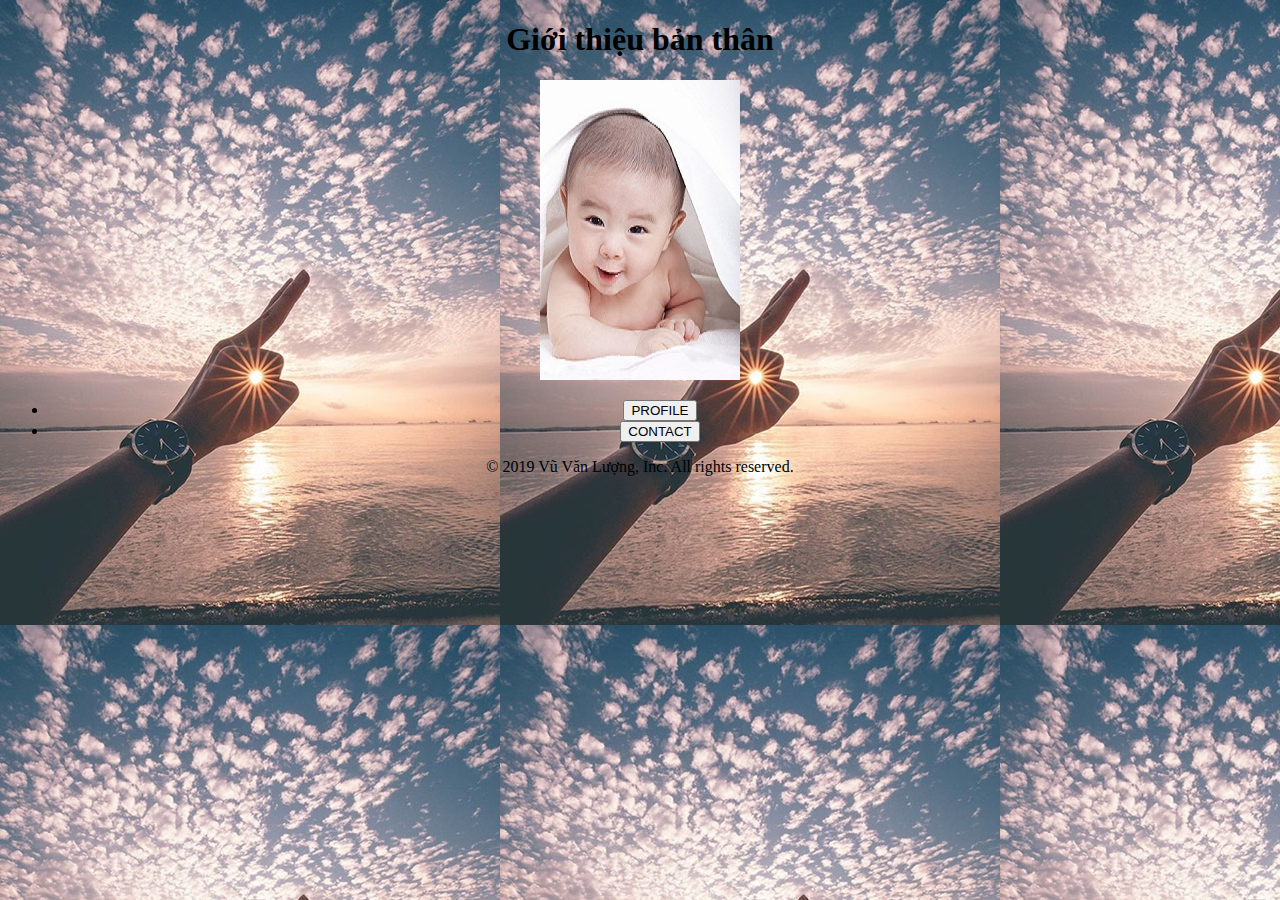
<file: html_css/index.html>
<!DOCTYPE html>
<html lang="en">
<head>
    <meta charset="UTF-8">
    <meta name="viewport" content="width=device-width, initial-scale=1.0">
    <meta http-equiv="X-UA-Compatible" content="ie=edge">
    <title>Vũ Văn Lượng</title>
</head>

<body align="center" background="ảnh nền/nền.jpg">
<h1>Giới thiệu bản thân</h1>
    </p>
    <div class="header">
        <h3> </h3>
</div>
<div class="content">
    <center>	
            <img src="anh/ảnh.jpg" id="Lượng">
            <div class="option">
                <ul>
                    <li>
                        <a href="page/profile.html">
                            <button>PROFILE</button>
                        </a>
                    </li>
        
                    <li>
                        <a href="page/contact.html"><button>CONTACT</button></a>
                    </li>
                </ul>
            </div>
    </center>
</div>
<div class="footer">© 2019 Vũ Văn Lượng, Inc. All rights reserved.</div>
    
</body>
</html>
</file>
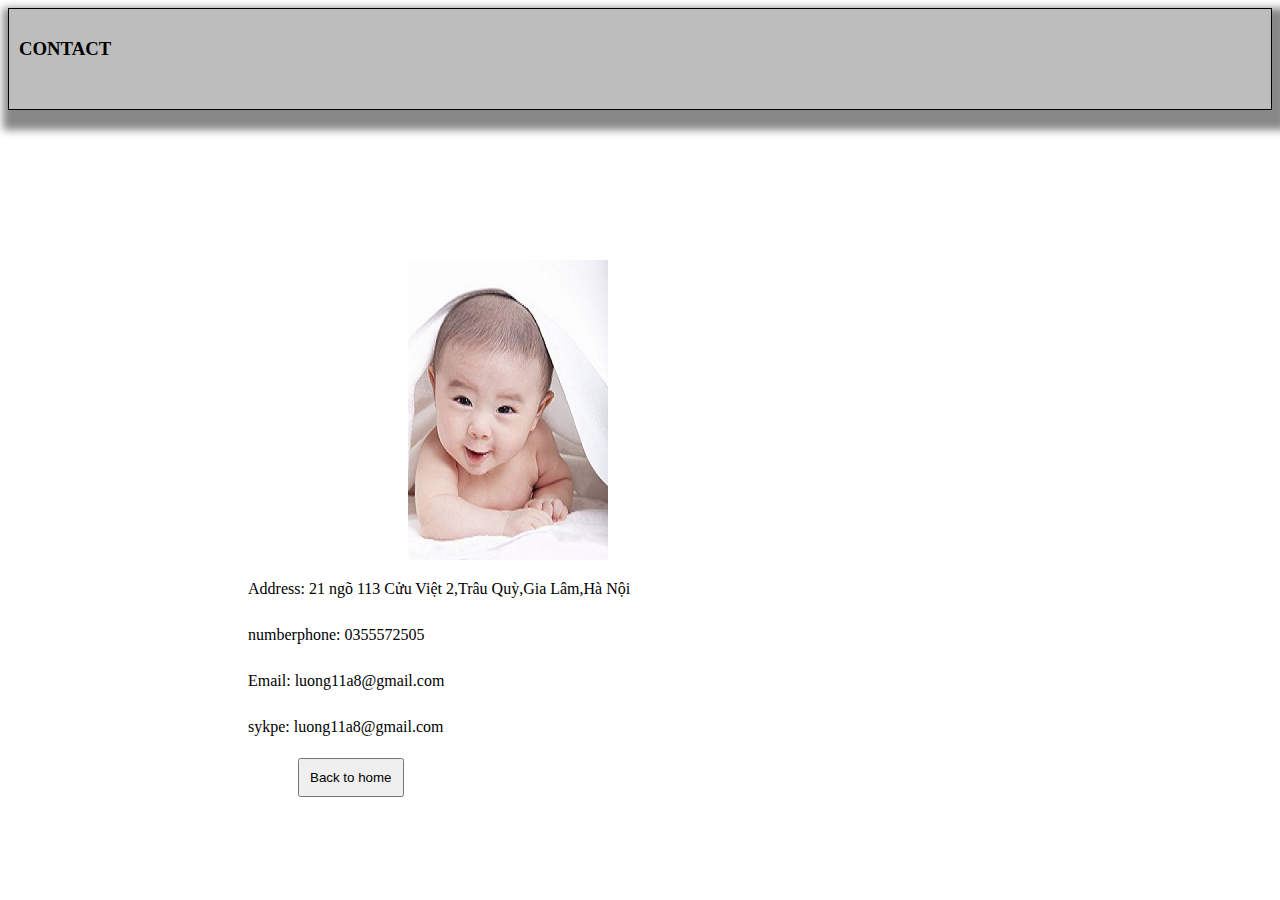
<file: html_css/page/contact.html>
<!DOCTYPE html>
<html>
<head>
	<title>contact</title>
</head>
<link rel="stylesheet" type="text/css" href="../css/specialize.css">
<body>
	<div class="header">
				<h3>CONTACT </h3>
		</div>
		<div class="content">
			<center>	
					<img src="../anh/ảnh.jpg" id="lượng">
					<div class="option">
						<ul>
							<li>
								<p>Address: 21 ngõ 113 Cửu Việt 2,Trâu Quỳ,Gia Lâm,Hà Nội</p>
							</li>
							<li>
								<p>numberphone: 0355572505</p>
							</li>
							<li><p>Email: luong11a8@gmail.com</p></li>
							<li><p>sykpe: luong11a8@gmail.com</p></li>
							
							<li>
								<a href="index.html"><button>Back to home</button></a>
							</li>
						</ul>
					</div>
			</center>
		</div>
		
</body>
</html>
</file>
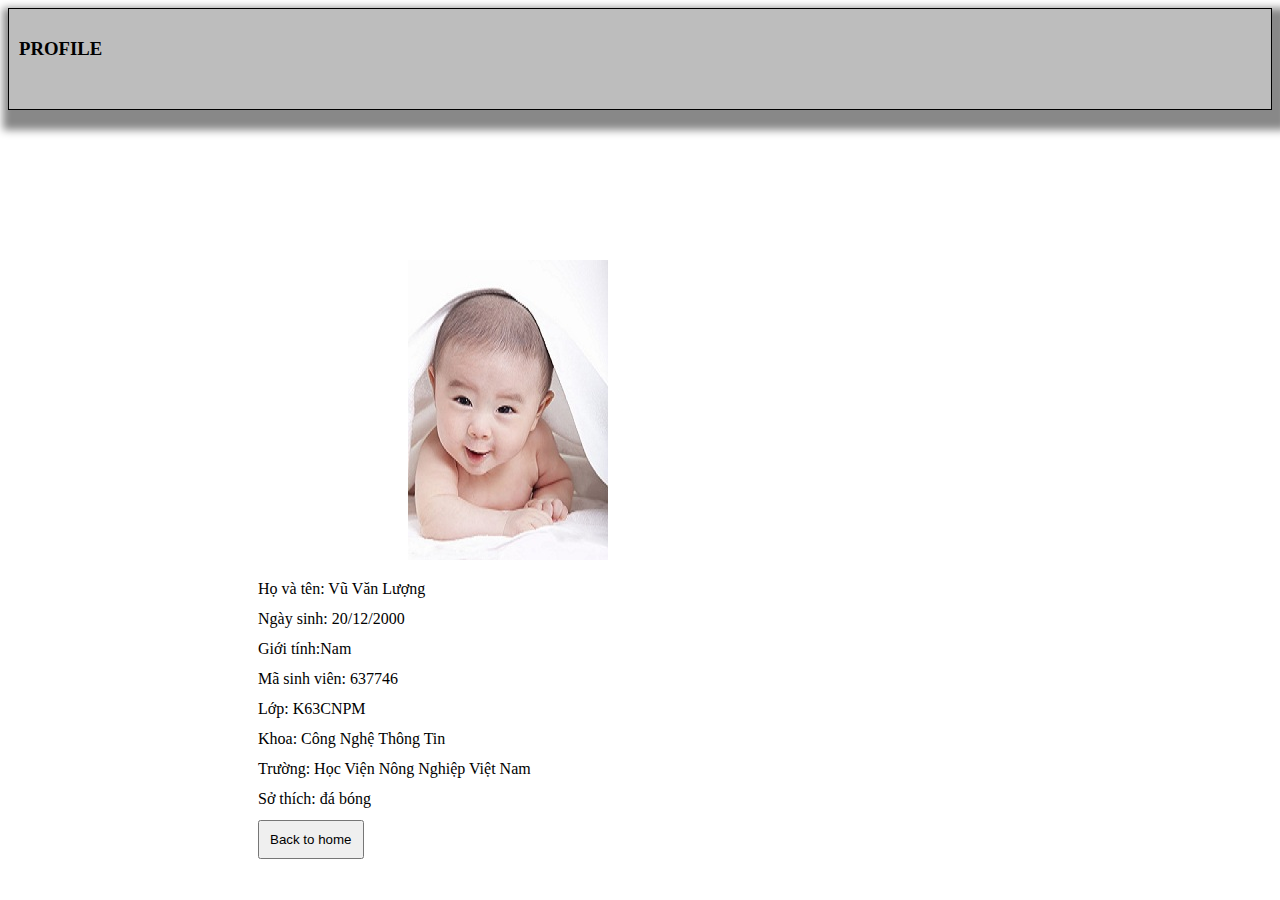
<file: html_css/page/profile.html>
<!DOCTYPE html>
<html>
<head>
	<title>profile</title>
</head>
<link rel="stylesheet" type="text/css" href="../css/profile.css">
<body>
	<div class="header">
				<h3>PROFILE </h3>
		</div>
		<div class="content">
			<center>	
					<img src="../anh/ảnh.jpg" id="Lượng">
					<div class="option">
						<ul>
							<li>
								Họ và tên: Vũ Văn Lượng
							</li>
							<li>
								Ngày sinh: 20/12/2000
							</li>
							<li>
								Giới tính:Nam
							</li>
							<li>
								Mã sinh viên: 637746
							</li>
							<li>
								Lớp: K63CNPM
							</li>
							<li>
								Khoa: Công Nghệ Thông Tin
							</li>
							<li>
								Trường: Học Viện Nông Nghiệp Việt Nam
							</li>
							<li>
								Sở thích: đá bóng
							</li>
							<li>
								<a href="LuongDZ.html"><button>Back to home</button></a>
							</li>
						</ul>
					</div>
			</center>
		</div>
		
</body>
</html>
</file>
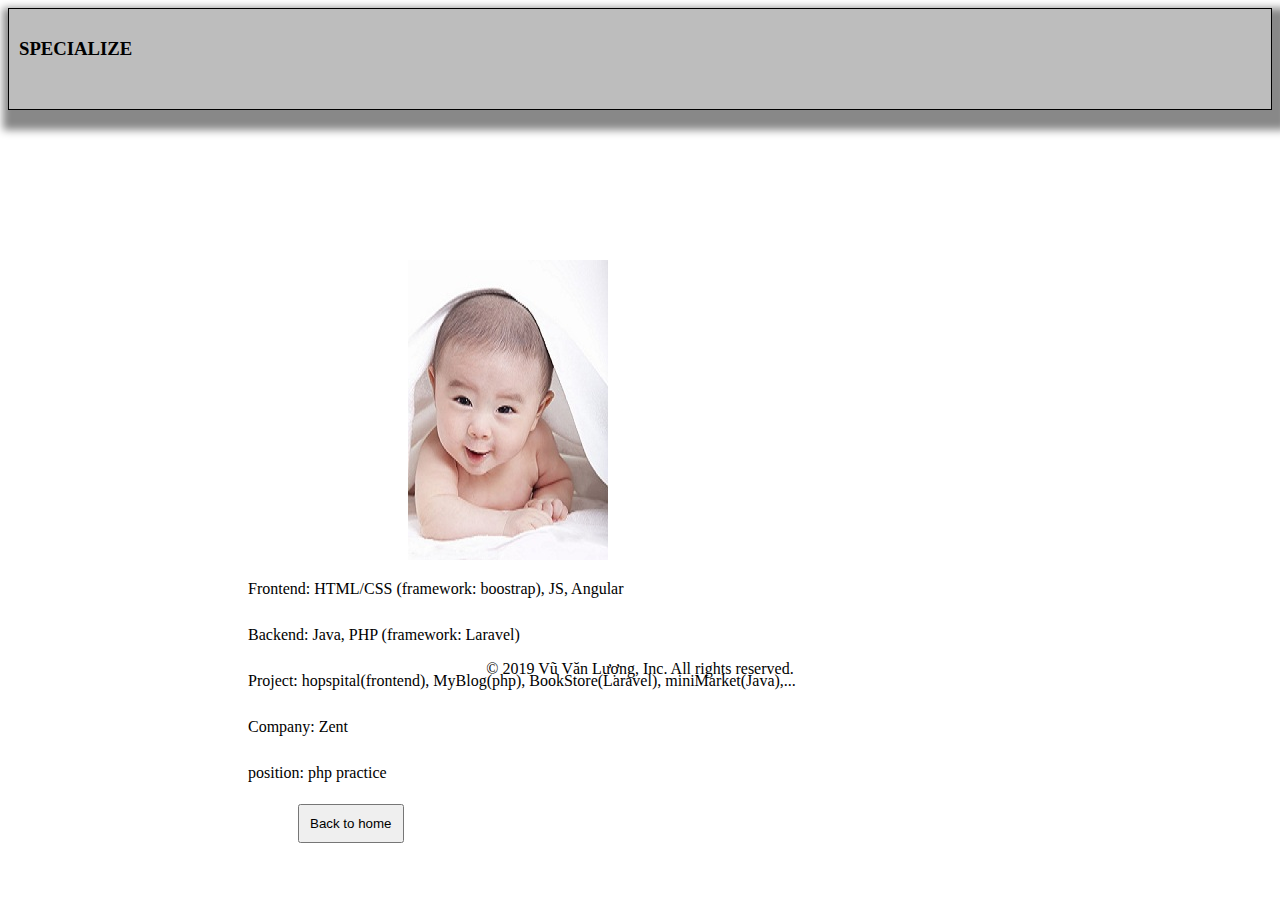
<file: html_css/page/specialize.html>
<!DOCTYPE html>
<html>
<head>
	<title>profile</title>
</head>
<link rel="stylesheet" type="text/css" href="../css/specialize.css">
<body>
	<div class="header">
				<h3>SPECIALIZE </h3>
		</div>
		<div class="content">
			<center>	
					<img src="../anh/ảnh.jpg" id="Lượng">
					<div class="option">
						<ul>
							<li>
								<p>Frontend: HTML/CSS (framework: boostrap), JS, Angular</p>
							</li>
							<li>
								<p>Backend: Java, PHP (framework: Laravel)</p>
							</li>
							<li><p>Project: hopspital(frontend), MyBlog(php), BookStore(Laravel), miniMarket(Java),...</p></li>
							<li><p>Company: Zent</p></li>
							<li><p>position: php practice</p></li>
							<li>
								<a href="../index.html"><button>Back to home</button></a>
							</li>
						</ul>
					</div>
			</center>
		</div>
		<div class="footer">© 2019 Vũ Văn Lượng, Inc. All rights reserved.</div>
</body>
</html>
</file>
<file: html_css/css/specialize.css>
.header{

		height: 80px;
		padding: 20px;
		border-bottom: 1px solid gray;
		background-color: #BDBDBD;
		border: 1px solid;
  		padding: 10px;
  		box-shadow: 5px 10px 8px 10px #888888;
  		margin-bottom: 100px;
	}
	.content{
		width: 600px;
		height: 350px;
		text-align: center;
		padding: 50px 0 0 200px;
	}
	#uyen{
		width: 200px;
		height: 300px;
		float: left;
		margin-right: 100px;
	}
	ul>li{
		
		list-style: none;
		padding-left: 50px;
		margin-top: 10px;
		height: 30px;
	}
	ul>li>a{
		text-decoration: none;
	}
	.option{
		text-align: left;
	}
	button{
		padding: 10px;
	}
	p{
		text-indent: -50px;
	}
.footer{
		text-align: center;
	
		padding: 50px;
	}
</file>
<file: html_css/css/profile.css>
.header{
	
		height: 80px;
		padding: 20px;
		border-bottom: 1px solid gray;
		background-color: #BDBDBD;
		border: 1px solid;
  		padding: 10px;
  		box-shadow: 5px 10px 8px 10px #888888;
  		margin-bottom: 100px;
	}
	.content{
		width: 600px;
		height: 350px;
		text-align: center;
		padding: 50px 0 0 200px;
	}
	#uyen{
		width: 200px;
		height: 300px;
		float: left;
		margin-right: 50px;
	}
	ul>li{
		
		list-style: none;
		padding-left: 10px;
		height: 30px;
	}
	ul>li>a{
		text-decoration: none;
	}
	.option{
		text-align: left;
	}
	button{
		padding: 10px;
	}
	.footer{
		text-align: center;
	
		padding: 50px;
	}
</file>
